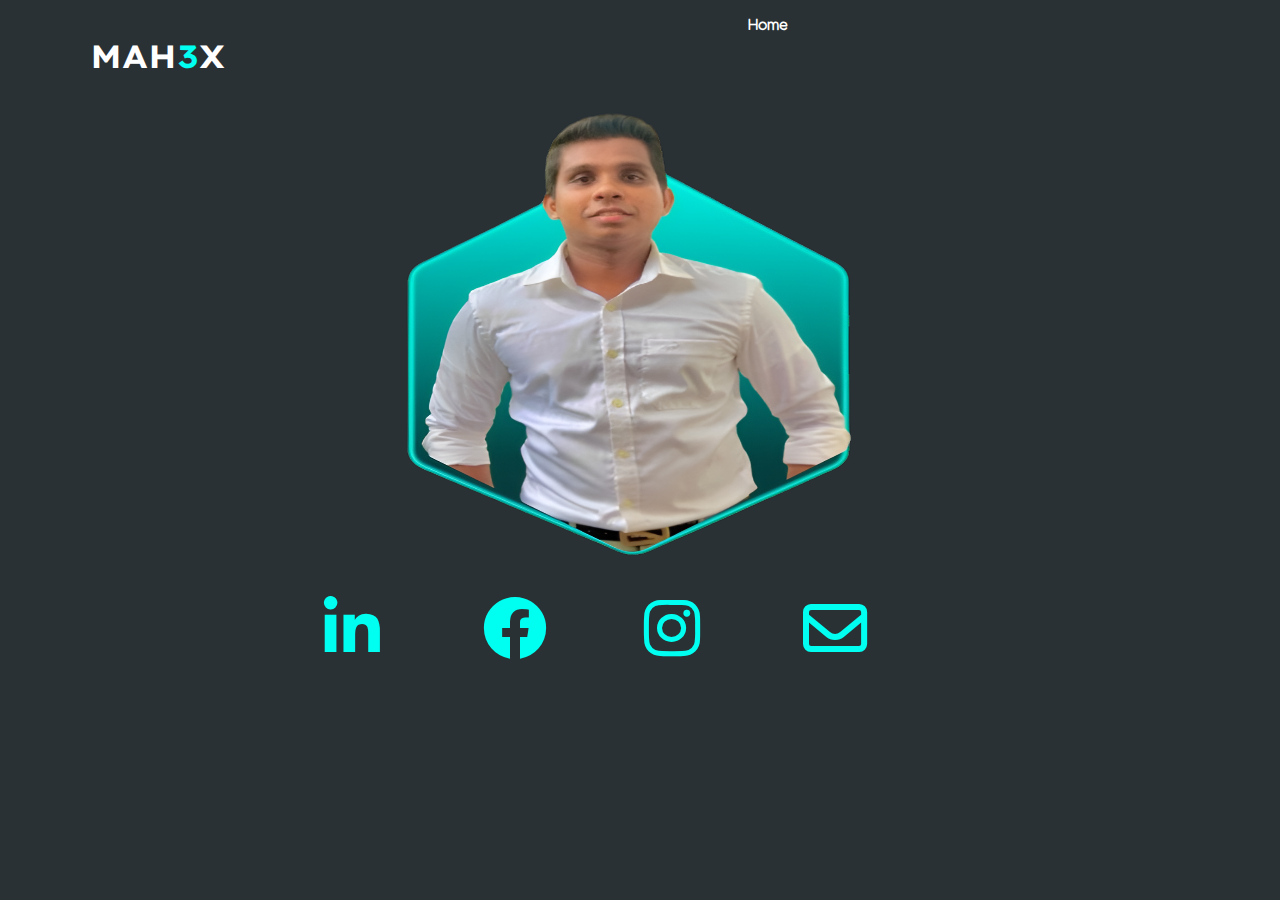
<file: Pages/Contact-me.html>
<!DOCTYPE html>
<html lang="en">
  <head>
    <meta charset="UTF-8" />
    <meta name="viewport" content="width=device-width, initial-scale=1.0" />
    <title>Contact Me</title>
    <link rel="stylesheet" href="/CSS/Contact-me.css" />
    <link
      href="https://fonts.googleapis.com/css2?family=Lexend+Exa:wght@100..900&display=swap"
      rel="stylesheet"
    />
    <link
      href="https://fonts.googleapis.com/css2?family=Manjari:wght@100;400;700&display=swap"
      rel="stylesheet"
    />
    <link
      href="https://fonts.googleapis.com/css2?family=League+Spartan:wght@100..900&display=swap"
      rel="stylesheet"
    />
    <link
      rel="stylesheet"
      href="https://cdnjs.cloudflare.com/ajax/libs/font-awesome/6.0.0-beta3/css/all.min.css"
    />
  </head>
  <body>
    <header>
      <div class="header-container">
        <h3>MAH<span>3</span>X</h3>
        <nav><a href="/index.html">Home</a></nav>
      </div>
    </header>
    <main>
      <section class="image">
        <img src="/Assets/Images/profile-pic2.png" alt="portraite picture" />
      </section>

      <section class="social-media">
        <a
          href="https://www.linkedin.com/in/mahesha-dinushan-153483319/"
          target="_blank"
          ><i class="fa-brands fa-linkedin-in"></i
        ></a>

        <a href="https://web.facebook.com/maheesha.dinushan/" target="_blank"
          ><i class="fa-brands fa-facebook"></i
        ></a>

        <a href="https://www.instagram.com/mahesha_dinushan/" target="_blank"
          ><i class="fa-brands fa-instagram"></i
        ></a>

        <a href="mailto:maheeshadinushan@gmail.com" target="_blank"
          ><i class="fa-regular fa-envelope"></i
        ></a>
      </section>
    </main>
  </body>
</html>
</file>
<file: CSS/Contact-me.css>
body {
    margin: 0;
    background-color: #293135;
    height: 100vh;
}

.header-container {
    display: flex;
    justify-content: space-between;
}

.header-container>h3 {
    color: white;
    font-family: "Lexend Exa", sans-serif;
    margin: 4vh 4vw 4vh 7vw;
    font-size: 2rem;
}

.header-container>h3>span {
    color: #00FFF0;
}

.header-container nav {
    width: 70%;
    display: flex;
    justify-content: center;
    padding: 2vh 5vw 0 0;
}

.header-container>nav>a {
    text-decoration: none;
    color: white;
    margin: 0 1vw;
    font-family: "Manjari", sans-serif;
    transition: 1s;
    padding-bottom: 4vh;
    font-weight: 550;
}

.header-container>nav>a:hover {
    cursor: pointer;
    color: #00FFF0;
}

main {
    display: flex;
    flex-direction: column;
    justify-content: center;
    align-items: center;
}

main>.image {

    display: flex;
    justify-content: center;
    align-items: center;

}

main>.image>img {
    width: 40vw;
    height: 35vw;

}

.social-media {
    width: 50%;
    display: grid;
    grid-template-columns: repeat(4, 1fr);
}

.social-media>a>i {
    font-size: 4rem;
    color: #00FFF0;
    transition: 1s;
    border-radius: 12px;
    width: 90%;
}

.social-media>a {
    margin-right: 60%;
    margin-top: 4vh;
    text-align: center;


    transition: 1s;
    border-radius: 12px;
}

.social-media>a:hover i {

    background-color: #00FFF0;
    color: #293135;
    text-decoration: none;
    box-shadow: 1px 1px 20px #00FFF0;
}

.social-media>a:hover {
    transform: scale(1.4);
}

@media (min-width: 769px) and (max-width: 1024px) {
    .header-container h3 {
        font-size: 1.8rem;
    }

    main>.image>img {
        width: 50vw;
        max-width: 300px;
    }

    .social-media {
        width: 80%;
    }

    .social-media>a>i {
        font-size: 3rem;
    }
}

@media (min-width: 426px) and (max-width: 768px) {
    .header-container h3 {
    font-size: 1.6rem;
  }
  .header-container nav{
    position: relative;
  }
  .header-container nav a{
    position: absolute;
    top: 5vh;
    right: 15vw;
  }
  main > .image > img {
    width: 60vw;
    max-width: 250px;
  }
  .social-media > a > i {
    font-size: 2.5rem;
  }}

@media (min-width: 376px) and (max-width:425px) {
    .header-container h3 {
    font-size: 1.4rem;
    margin: 3vh 2vw;
  }
  .header-container nav{
    position: relative;
  }
  .header-container nav a{
    position: absolute;
    top: 5vh;
    right: 15vw;
  }
  .header-container nav{
    justify-content: flex-end;
    padding-right: 5vw;
  }
  main > .image > img {
    height: 70vw;
    width: 70vw;
    max-width: 200px;
  }
  .social-media{
    display: flex;
    flex-direction: column;
    align-items: center;
  }
  .social-media > a{
    margin: 4vh 0 0 0;
  }
  .social-media > a > i {
    font-size: 2.5rem;
  }}

@media (min-width: 321px) and (max-width:375px) {
    .social-media{
        display: flex;
        flex-direction: column;
        align-items: center;
      }
      .social-media > a{
        margin: 4vh 0 0 0;
      }
      .header-container nav{
        position: relative;
      }
      .header-container nav a{
        position: absolute;
        top: 5vh;
        right: 15vw;
      }
      .header-container h3 {
        font-size: 1.2rem;
        margin: 3vh 2vw;
      }
      main > .image > img {
        height: 80vw;
        width: 80vw;
        max-width: 180px;
      }
      .social-media > a > i {
        font-size: 2rem;
      }
      .social-media {
        grid-template-columns: repeat(2, 1fr);
        width: 90%;
      }
}

@media (max-width: 320px) {
    .social-media{
        display: flex;
        flex-direction: column;
        align-items: center;
      }
      .social-media > a{
        margin: 4vh 0 0 0;
      }
      .header-container nav{
        position: relative;
      }
      .header-container nav a{
        position: absolute;
        top: 5vh;
        right: 15vw;
      }
      .header-container h3 {
        font-size: 1.2rem;
        margin: 3vh 2vw;
      }
      main > .image > img {
        height: 90vw;
        width: 80vw;
        max-width: 180px;
      }
      .social-media > a > i {
        font-size: 2rem;
      }
      .social-media {
        grid-template-columns: repeat(2, 1fr);
        width: 90%;
      }
}
</file>
